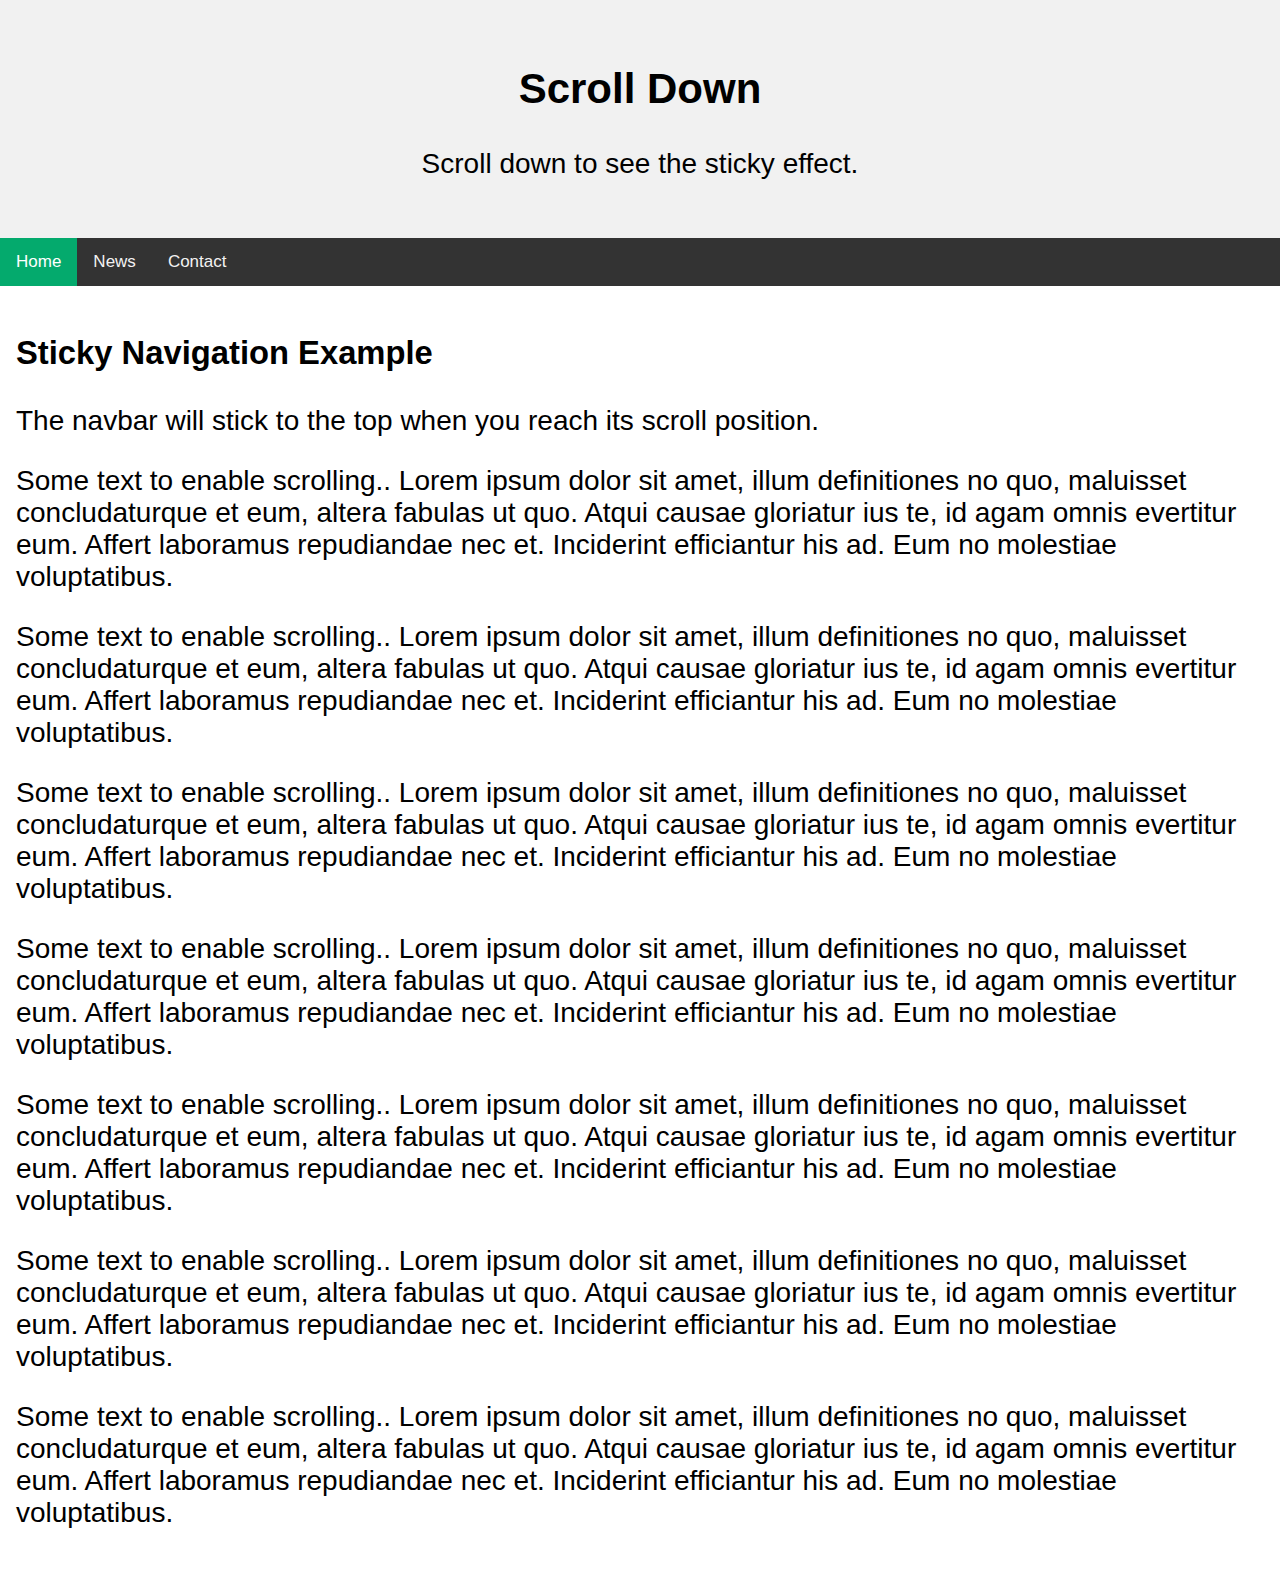
<file: test.html>
<!DOCTYPE html>
<html>
<head>
<meta name="viewport" content="width=device-width, initial-scale=1">
<style>
body {
  margin: 0;
  font-size: 28px;
  font-family: Arial, Helvetica, sans-serif;
}

.header {
  background-color: #f1f1f1;
  padding: 30px;
  text-align: center;
}

#navbar {
  overflow: hidden;
  background-color: #333;
}

#navbar a {
  float: left;
  display: block;
  color: #f2f2f2;
  text-align: center;
  padding: 14px 16px;
  text-decoration: none;
  font-size: 17px;
}

#navbar a:hover {
  background-color: #ddd;
  color: black;
}

#navbar a.active {
  background-color: #04AA6D;
  color: white;
}

.content {
  padding: 16px;
}

.sticky {
  position: fixed;
  top: 0;
  width: 100%;
}

.sticky + .content {
  padding-top: 60px;
}
</style>
</head>
<body>

<div class="header">
  <h2>Scroll Down</h2>
  <p>Scroll down to see the sticky effect.</p>
</div>

<div id="navbar">
  <a class="active" href="javascript:void(0)">Home</a>
  <a href="javascript:void(0)">News</a>
  <a href="javascript:void(0)">Contact</a>
</div>

<div class="content">
  <h3>Sticky Navigation Example</h3>
  <p>The navbar will stick to the top when you reach its scroll position.</p>
  <p>Some text to enable scrolling.. Lorem ipsum dolor sit amet, illum definitiones no quo, maluisset concludaturque et eum, altera fabulas ut quo. Atqui causae gloriatur ius te, id agam omnis evertitur eum. Affert laboramus repudiandae nec et. Inciderint efficiantur his ad. Eum no molestiae voluptatibus.</p>
  <p>Some text to enable scrolling.. Lorem ipsum dolor sit amet, illum definitiones no quo, maluisset concludaturque et eum, altera fabulas ut quo. Atqui causae gloriatur ius te, id agam omnis evertitur eum. Affert laboramus repudiandae nec et. Inciderint efficiantur his ad. Eum no molestiae voluptatibus.</p>
  <p>Some text to enable scrolling.. Lorem ipsum dolor sit amet, illum definitiones no quo, maluisset concludaturque et eum, altera fabulas ut quo. Atqui causae gloriatur ius te, id agam omnis evertitur eum. Affert laboramus repudiandae nec et. Inciderint efficiantur his ad. Eum no molestiae voluptatibus.</p>
  <p>Some text to enable scrolling.. Lorem ipsum dolor sit amet, illum definitiones no quo, maluisset concludaturque et eum, altera fabulas ut quo. Atqui causae gloriatur ius te, id agam omnis evertitur eum. Affert laboramus repudiandae nec et. Inciderint efficiantur his ad. Eum no molestiae voluptatibus.</p>
  <p>Some text to enable scrolling.. Lorem ipsum dolor sit amet, illum definitiones no quo, maluisset concludaturque et eum, altera fabulas ut quo. Atqui causae gloriatur ius te, id agam omnis evertitur eum. Affert laboramus repudiandae nec et. Inciderint efficiantur his ad. Eum no molestiae voluptatibus.</p>
  <p>Some text to enable scrolling.. Lorem ipsum dolor sit amet, illum definitiones no quo, maluisset concludaturque et eum, altera fabulas ut quo. Atqui causae gloriatur ius te, id agam omnis evertitur eum. Affert laboramus repudiandae nec et. Inciderint efficiantur his ad. Eum no molestiae voluptatibus.</p>
  <p>Some text to enable scrolling.. Lorem ipsum dolor sit amet, illum definitiones no quo, maluisset concludaturque et eum, altera fabulas ut quo. Atqui causae gloriatur ius te, id agam omnis evertitur eum. Affert laboramus repudiandae nec et. Inciderint efficiantur his ad. Eum no molestiae voluptatibus.</p>
</div>

<script>
window.onscroll = function() {myFunction()};

var gallery = document.getElementById("gallery");
var sticky = navbar.offsetTop;

function myFunction() {
  if (window.pageYOffset >= sticky) {
    navbar.classList.add("sticky")
  } else {
    navbar.classList.remove("sticky");
  }
}
</script>

</body>
</html>
</file>
